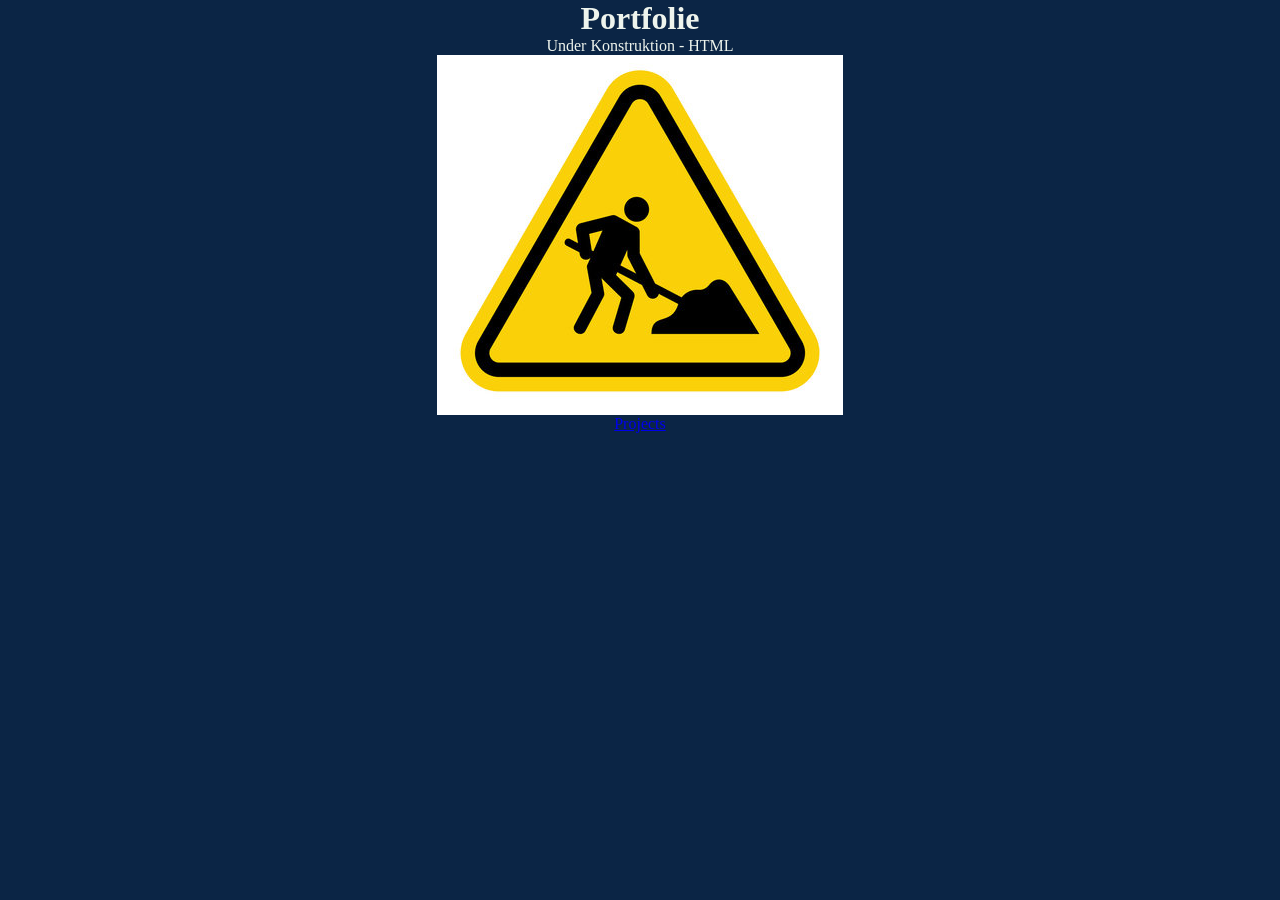
<file: index.html>
<!DOCTYPE html>
<html>
    <head>
        <title>Matti Hedegaard - Portfolie</title>
        <link rel="stylesheet" href="css/style.css">
    </head>
    <body>
        <div class="center">
            <h1>Portfolie</h1>
            <p>Under Konstruktion - HTML</p>
            <img src="images\underKonstruktion.jpg" alt="Under konstruktion">
            <a href="/test.html"><p>Projects</p></a>
        </div>
    </body>
</html>
</file>
<file: css/style.css>
/* placeholder */
.center {
  display: flex;
  flex-direction: column;
  justify-content: center;
  align-items: center;
}
.center img {
  max-width: 100%;
  height: auto;
}
.horizontal {
  display: flex;
  flex-direction: row;
}

/*test*/
.border {
  border-style: dotted;
  border-color: brown;
  border-width: 3px;
  box-sizing: border-box;
}

/* basic setup */
body {
  margin: 0;
  padding: 0;
  font-family: "montserrat";
  background-color: #0B2545;
  color: #EEF4ED;
}

p {
  margin: 0;
  padding: 0;
}
h1 {
  margin: 0;
  padding: 0;
}

/* pages */

/*
_______________________________________________________________________________________________________________________________________

--------------------------------------------------------front page---------------------------------------------------------------------
_______________________________________________________________________________________________________________________________________
*/

/*------------navigation bar---------------*/
.frontpage {
  display: flex;
  flex-direction: row;
  width: 100vw;
}

.navigationBar {
  display: flex;
  flex-direction: column;
  width: 525px;
  background-color: #134074;
  
}

.navigationBtn {
  display: flex;
  flex-direction: row;
  width: 100%;
  height: 79px;
  align-items: center;
  background-color: #8DA9C4;

  border-bottom-style: solid;
  border-bottom-color: #0B2545;
  border-width: 7px;

  margin-bottom: 25px;

  box-sizing: border-box;

  color: #0B2545;
  font-size: 24px;
  font-weight: 600;
}
.navigationBtn img{
  width: 49px;
  height: 49px;
  padding-left: 20px;
  padding-right: 20px;
}

.profile{
  display: flex;
  flex-direction: column;
  align-items: center;
  font-size: 36px;
  font-weight: 500;
}

#nbTitle {
  font-size: 32px;
  color: #8DA9C4;
  margin-top: 0px;
  margin-bottom: 44px;
  text-align: center;
}
#nbName {
  margin-top: 12px;
  margin-bottom: 9px;
  text-align: center;
}

.profile img{
  border-radius: 125px;
  width: 249px;
  border-style: solid;
  border-width: 5px;
  border-color: #8DA9C4;
  box-sizing: border-box;

  margin-top: 40px;
  margin-left: 138px;
  margin-right: 138px;
}

/*-------------timeline---------------*/
.timeline {
  margin-left: 132px;
  margin-right: 132px;
  width: 100%;
  
}

.timelineText {
  margin-top: 40px;
  width: 1090px;
}

#tlTitle1, #tlTitle2 {
  font-size: 48px;
  font-weight: bold;
}

#tlTitle2 {
  margin-top: 0px;
  color: #8DA9C4;
}

#tlText {
  font-size: 22px;
}



.timelineTextbox {
  width: 300px;
  height: 250px;
  background-color: #134074;
  border-top-right-radius: 55px;
  border-bottom-left-radius: 55px;
  border-top-left-radius: 5px;
  border-bottom-right-radius: 5px;

  align-items: center;

  display: flex;
  flex-direction: column;
  justify-content: center;
  align-items: center;
}

.timelineTextbox p {
  text-align: center;
  font-size: 16px;
  padding: 15px;
}
.timelineTextbox h1 {
  text-align: center;
  font-size: 20px;
  margin-top: 20px;
}

.row2 {
  background-color: #8DA9C4;
  color: #134074;
}

.timelineImage {
  height: 185px;
  width: auto;
  margin-right: 20px;
  margin-left: 20px;
}

.timelineRow1 {
  display: flex;
  flex-direction: row;

  align-items: center;
  margin-top: 30px;
}
.timelineRow2 {
  display: flex;
  flex-direction: row;

  align-items: center;
}

.timelineArrow {
  position: relative;
  display: flex;
  flex-direction: row;

  align-items: center;
  text-align: center;

  margin-top: 12px;
  margin-bottom: 12px;
}

.timelineArrow p {
  font-size: 24px;
  font-weight: 600;
  height: 36px;
}

.timelineArrow::before {
  content: "";
  position: absolute;
  top: 50%;
  left: 0;
  right: 10px;
  border-top: 3px dashed #EEF4ED;
  transform: translateY(-50%);
  z-index: 0;
}

.timelineArrow::after {
  content: "";
  position: absolute;
  top: 50%;
  right: 0;
  transform: translateY(-50%);
  border-top: 9px solid transparent;
  border-bottom: 9px solid transparent;
  border-left: 16px solid #EEF4ED;
  z-index: 0;
}

.timelineArrow img {
  width: 25px;
  height: 44px;

  position: relative;
  z-index: 1;
}

.timelineStart {
  position: absolute;
  top: 50%;
  left: 0;
  width: 16px;
  height: 16px;
  border-radius: 50%;
  background: #EEF4ED;
  transform: translateY(-50%);
  z-index: 0;
}

.timelineRow,
.timelineArrow {
  display: grid;
  grid-template-columns: repeat(4, minmax(0, 1fr));
  justify-items: center;
  align-items: center;
}
</file>
